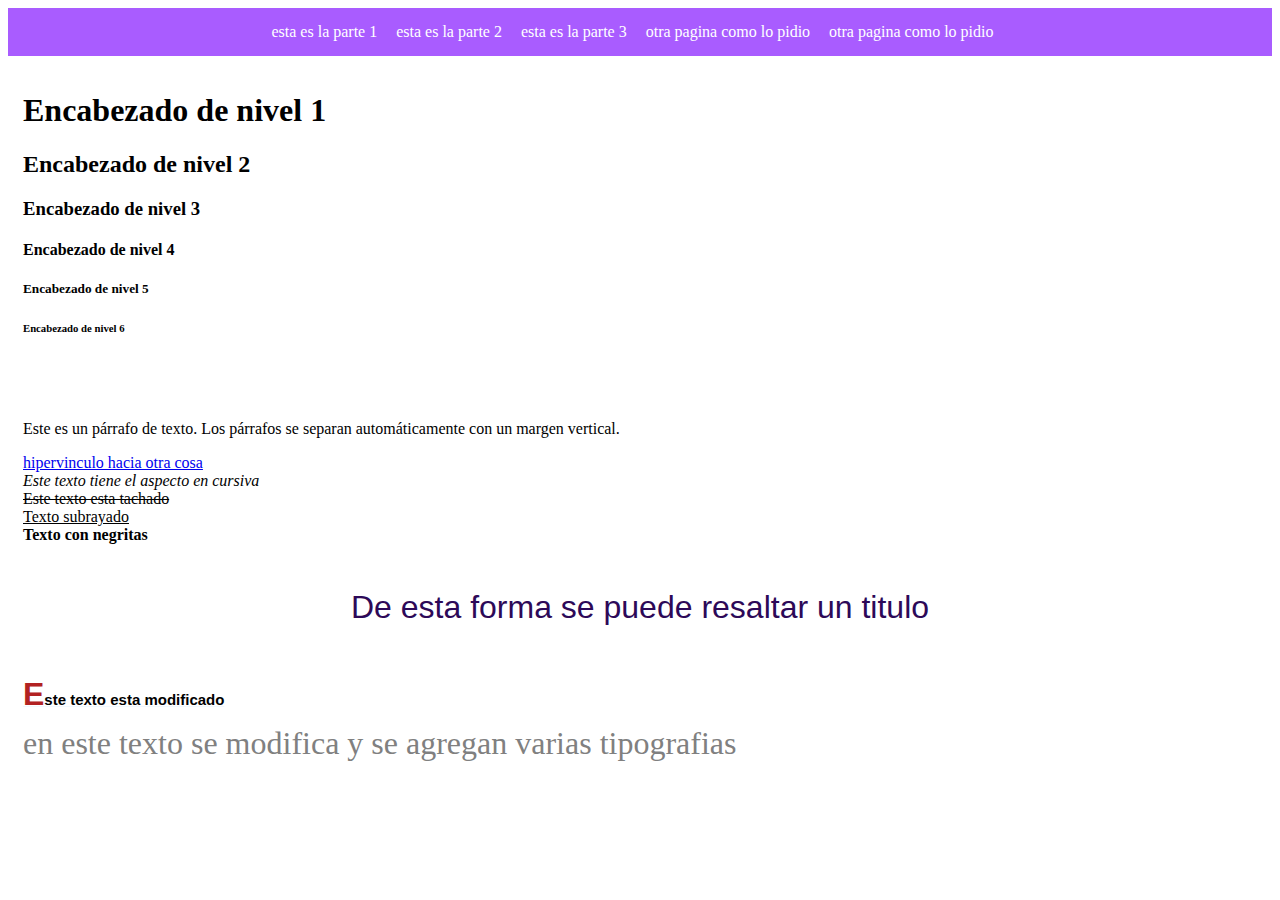
<file: index.html>
<!DOCTYPE html>
<html>
<head>
	<meta charset="utf-8">
	<meta name="viewport" content="width=device-width, initial-scale=1">
	<title>Repaso Codigos Html</title>
</head>
<body>
	<link rel="stylesheet" type="text/css" href="style.css">
	<header>
		<nav>
			<ul>
				<li><a href="#parte1">esta es la parte 1</a></li>
				<li><a href="#parte2">esta es la parte 2</a></li>
				<li><a href="#parte3">esta es la parte 3</a></li>
				<li><a href="pagina2.html">otra pagina como lo pidio</a></li>
				<li><a href="pagina3.html">otra pagina como lo pidio</a></li>
			</ul>
		</nav>
	</header>
	
	

	<section id="parte1">
	<h1>Encabezado de nivel 1</h1>
<h2>Encabezado de nivel 2</h2>
<h3>Encabezado de nivel 3</h3>
<h4>Encabezado de nivel 4</h4>
<h5>Encabezado de nivel 5</h5>
<h6>Encabezado de nivel 6</h6>
	</section>

	<section id="parte2">
	<p>Este es un párrafo de texto. Los párrafos se separan automáticamente con un margen vertical.</p>

	<a href="https://www.youtube.com/watch?v=gaxbVfsoF6Q">hipervinculo hacia otra cosa</a><br>

	<i>Este texto tiene el aspecto en cursiva</i><br>
	<s>Este texto esta tachado</s><br>

	<u>Texto subrayado</u><br>
	<b>Texto con negritas</b><br>
	</section>

	<section id="parte3">
	<font size="6" face="Arial" color="#2d0958">
		<center>De esta forma se puede resaltar un titulo</center><br>
	</font>

	<font size="1" face="Arial" color="AliceBlue">
		<div align="Left">
			<h2><u><font size="6" color="FireBrick">E</font><font color="Black">ste texto esta modificado</font></u></h2>
		</div>
		
	</font>

	<font size="6" face="Algerian", "Times New Roman", "Arial" color="gray">
		
		en este texto se modifica y se agregan varias tipografias<br>

	</font>
	</section>
</body>
</html>
</file>
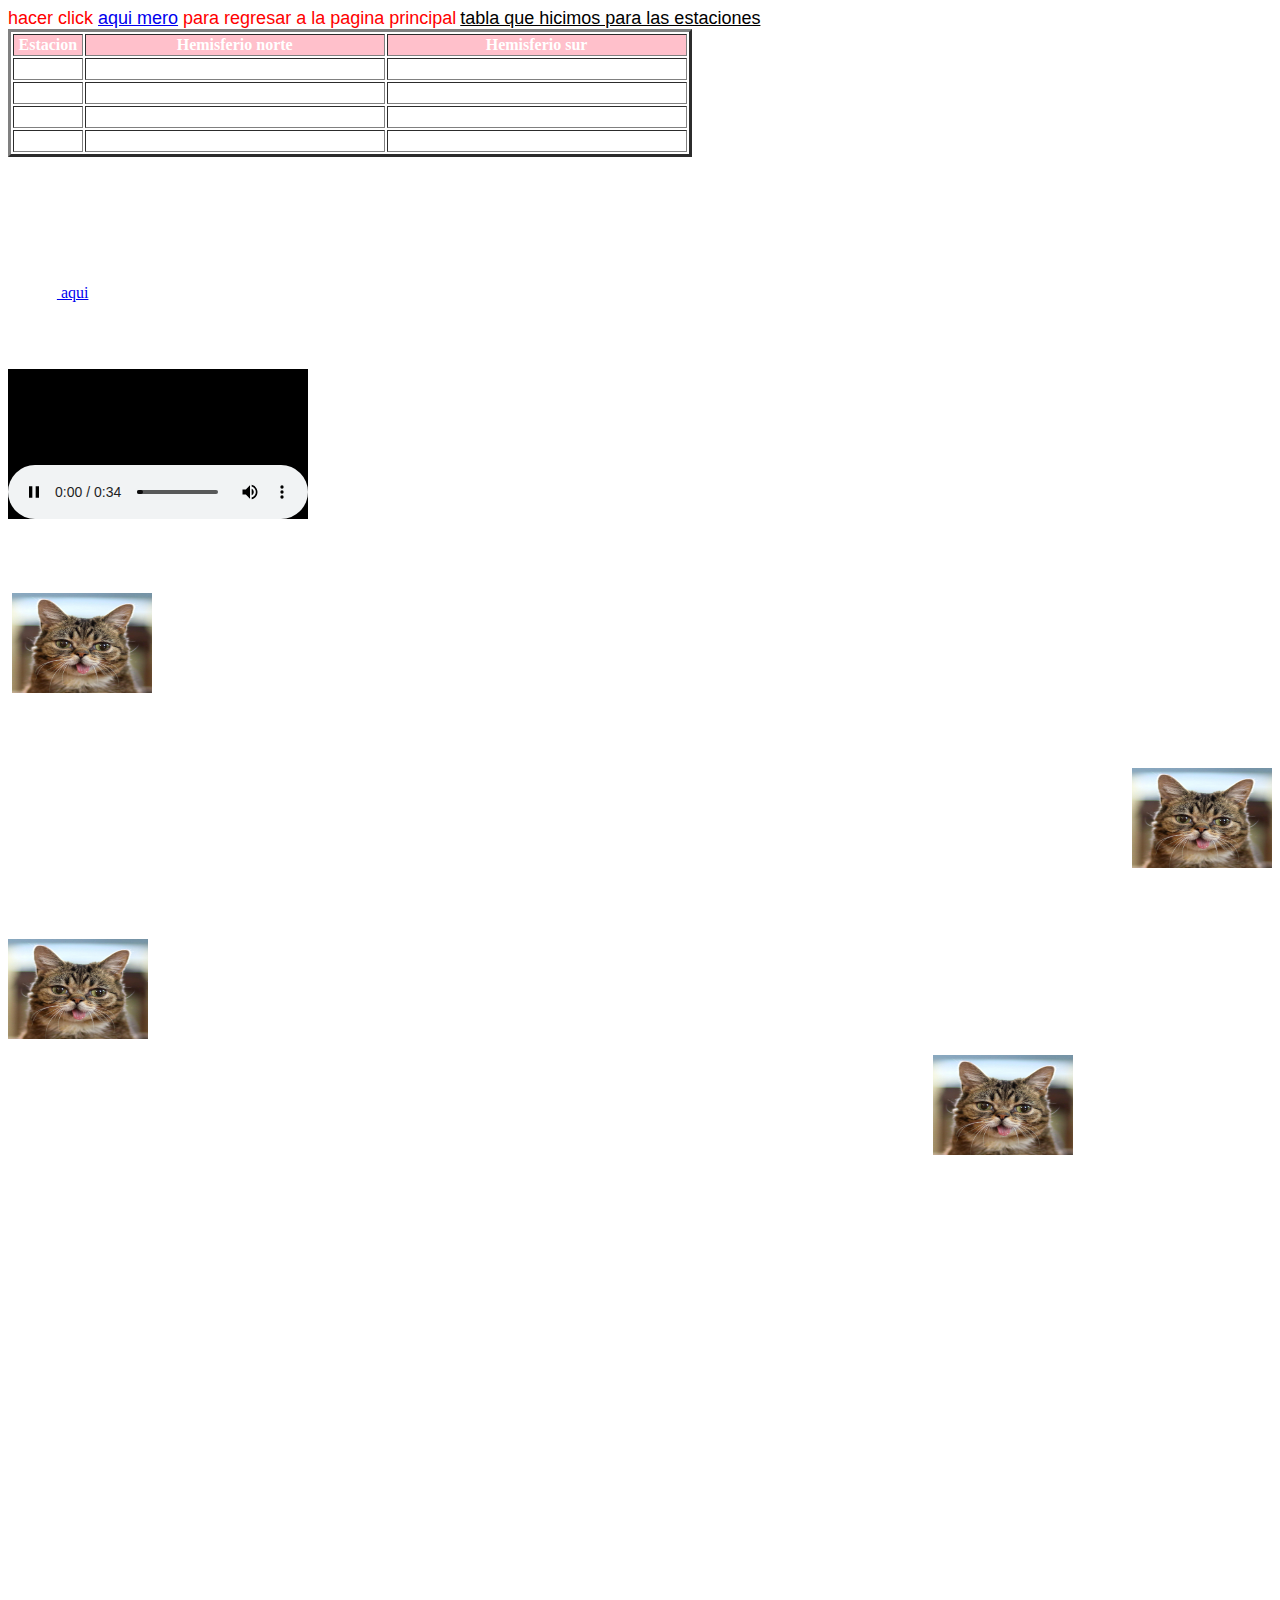
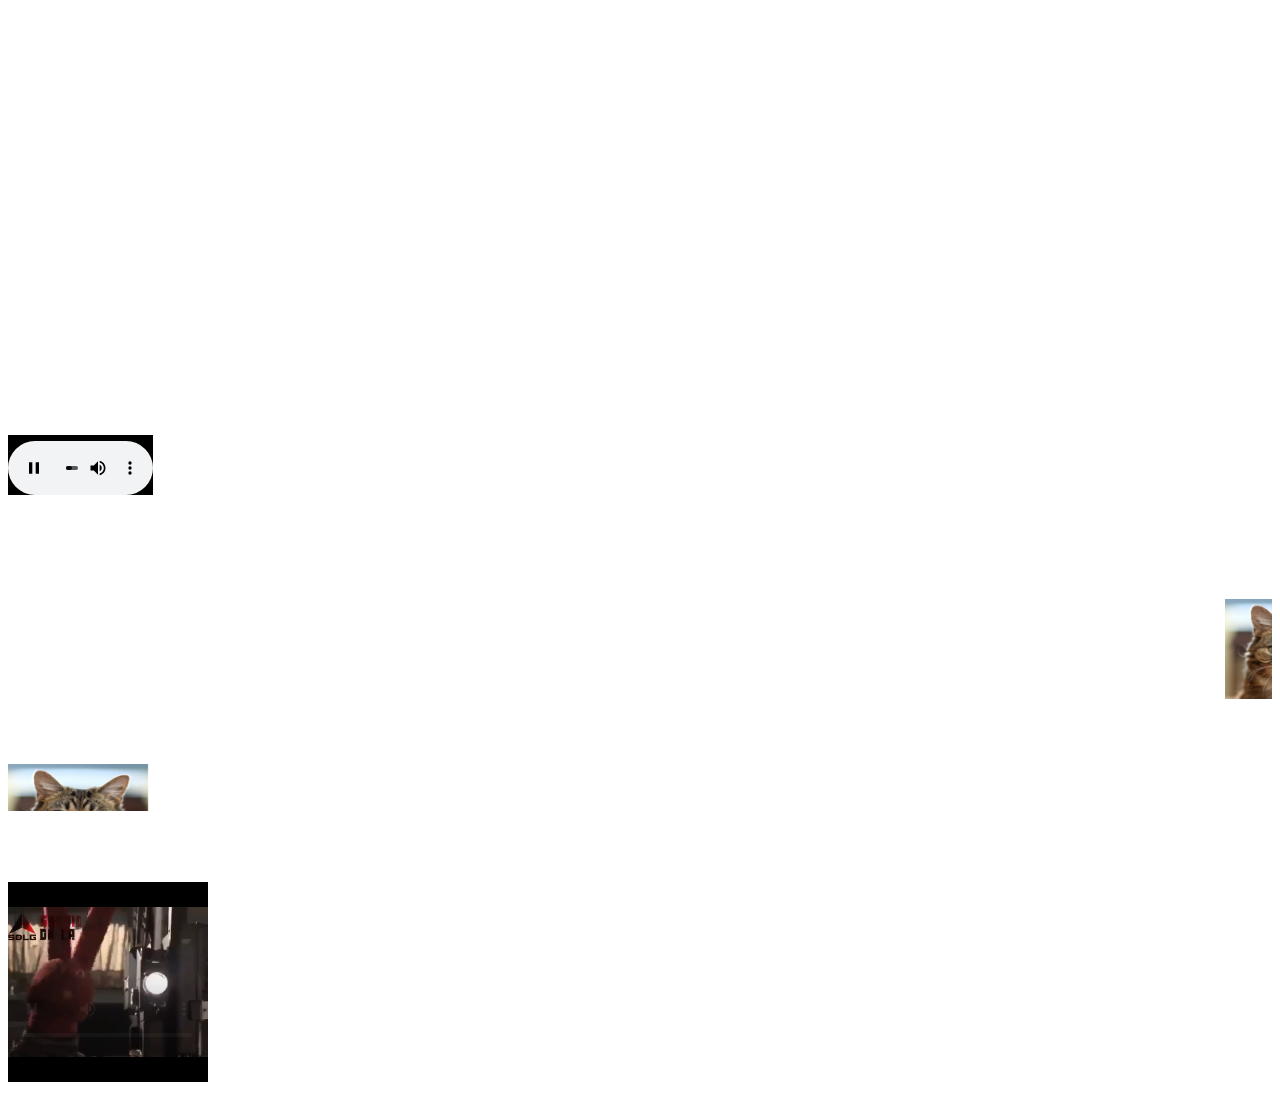
<file: pagina2.html>
<!DOCTYPE html>
<html>
<head>
	<meta charset="utf-8">
	<meta name="viewport" content="width=device-width, initial-scale=1">
	<title>Actividades de Imagenes</title>
</head>
<body>

	<font size="4" face="Arial" color="red"> hacer click <a href="index.html">aqui mero</a> para regresar a la pagina principal</font>
	<link rel="stylesheet" type="text/css" href="style2.css">
	<font size="4" face="Arial" color="Black"><u>tabla que hicimos para las estaciones</u></font>
	<table>
		<table border="3">
		<tr>
		<th style="background-color: pink">Estacion</th>
		<th style="background-color: pink">Hemisferio norte</th>
		<th style="background-color: pink">Hemisferio sur</th>
		</tr>
		<tr>
		<td>Primavera</td>
		<td>Del 21 de marzo hasta el 20 de junio</td>
		<td>Del 21 de septiembre hasta el 20 de diciembre</td>
		</tr>
		<tr>
		<td>Verano</td>
		<td>Del 21 de junio hasta el 20 de septiembre</td>
		<td>Del 21 de diciembre hasta el 20 de marzo</td>
		</tr>
		<tr>
		<td>Otono</td>
		<td>Del 21 de septiembre hasta el 20 de diciembre</td>
		<td>Del 21 de marzo hasta el 20 de junio</td>
		</tr>
		<tr>
		<td>Invierno</td>
		<td>Del 21 de diciembre hasta el 20 de marzo</td>
		<td>Del 21 de junio hasta el 20 de septiembre</td>
		</tr>
	</table>

	<h1><u>Paginas Web</u></h1>
	<h2>Vinculo al Sonido</h2>
	<p>Oprime<a href="musica.mp3"> aqui</a> para oir el sonido del viento</p>

	<h2>Sonidos incrustados</h2>
	<embed src="musica.mp3"></embed>

	<h2>Caracteristicas de la imagen(con borde y tamaño)</h2><img src="gatito.jpg" width="140" height="100" border="4">
	<h2>Alinear imagenes hacia un costado</h2>
	<div align="right">
	<img src="gatito.jpg" height="100" width="140">
	</div>
	<h2>Poder poner la imagen alineada con el texto</h2>
	<p><img src="gatito.jpg" align="middle" height="100"	width="140">texto parte media</p>
	<p>para saber mas acerca de este comando, debemos escribir un texto largo y probarlo con las diferentes opciones para ver cual nos funciona mejor <img src="gatito.jpg" height="100" width="140" align="wrap">este texto debe ser muy largo, para ver como funciona el comando wrap que significa alrededor</p>

	<h1><u>Hipervinculos</u></h1>
	<h2>Hipervinculo interno a otra parte del mismo documento</h2>
	<p><a name="Texto1"></a></p><p>Texto1. Aqui tenemos mas texto.</p><p>...</p> <p>...</p> <p>...</p> <p>...</p>

	<p>Texto2. Aqui tenemos mas texto</p> <p>...</p> <p>...</p> <p>...</p> <p>...</p>

	<p>Texto3. Aqui tenemos mas texto</p> <p>...</p> <p>...</p> <p>...</p> <p>...</p>

	<p>Texto4. Aqui tenemos mas texto</p> <p>...</p> <p>...</p> <p>...</p> <p>...</p>

	<h2>Sonido como fondo</h2>
	<p><embed src="musica.mp3" width="145" height="60" autoplay="true"></embed>Bienvenido a la pagina con sonido</p>

	<p><bgsound src="musica.mp3" loop="3"></bgsound>Bienvenido a la pagina de sonido usando musica del fondo</p>

	<h2>Movimiento de imagen</h2>
	<marquee direction=left><img src="gatito.jpg" width="140" height="100"></marquee>
	<marquee direction=up><img src="gatito.jpg" width="140" height="100"></marquee>	

	<h2>Videoclip</h2>
	<p><embed src="video.mp4" width="200" height="200" autoplay="true"></embed>Bienvenido a la pagina de video clip.</p>



	
</body>
</html>
</file>
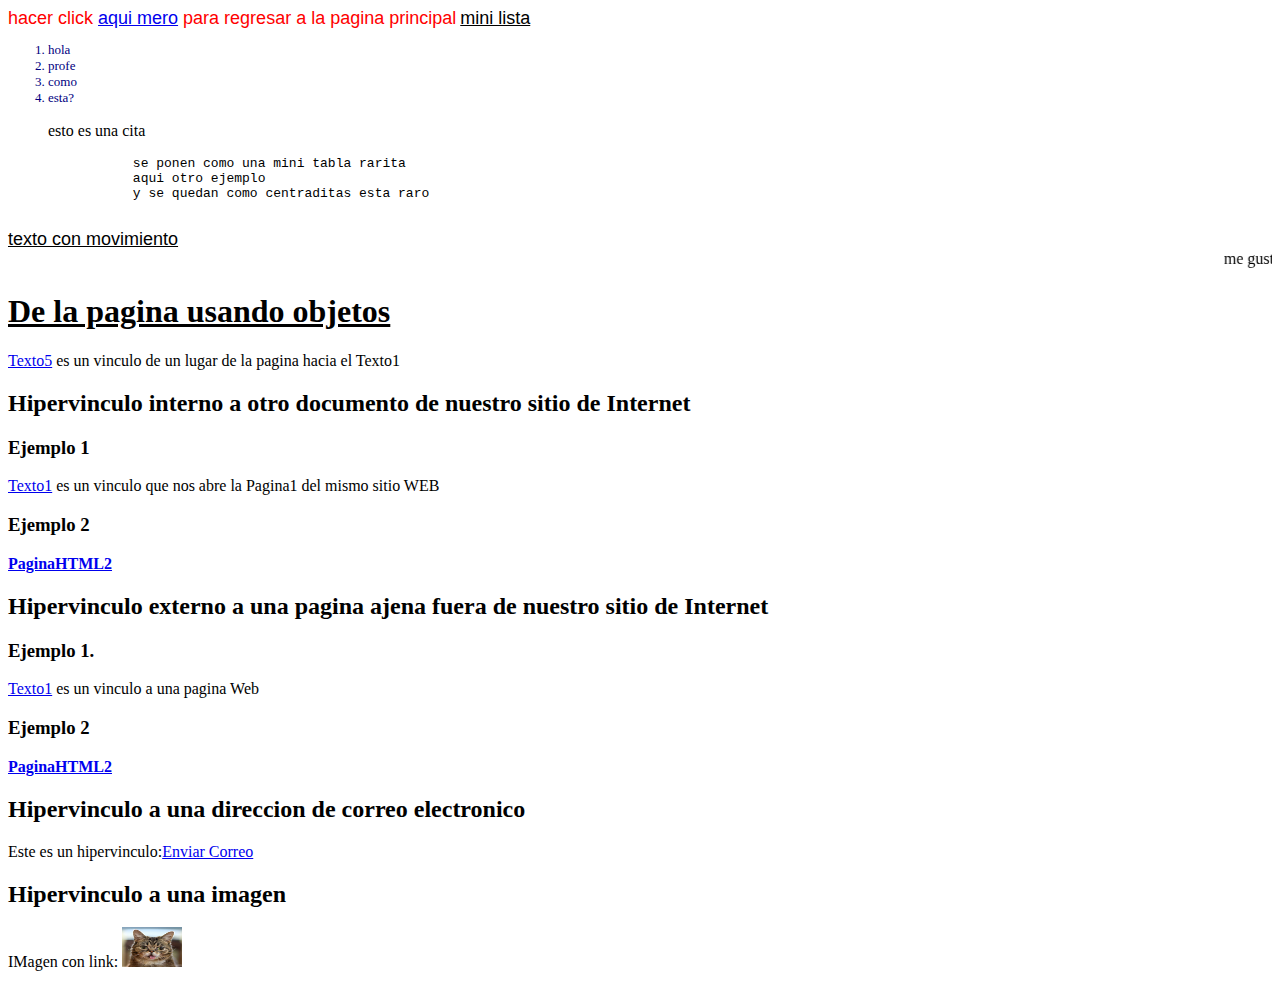
<file: pagina3.html>
<!DOCTYPE html>
<html>
<head>
	<meta charset="utf-8">
	<meta name="viewport" content="width=device-width, initial-scale=1">
	<title>Pagina 2</title>
</head>
<body>

	<font size="4" face="Arial" color="red"> hacer click <a href="index.html">aqui mero</a> para regresar a la pagina principal</font>
	<font size="4" face="Arial" color="Black"><u>mini lista</font></u>
	<font size="2" color="Navy">
		<ol>
			<li>hola</li>
			<li>profe</li>
			<li>como</li>
			<li>esta?</li>
		</ol>
	</font>

<blockquote>
		<p>esto es una cita</p>
	</blockquote>


	<pre>
		se ponen como una mini tabla rarita
		aqui otro ejemplo
		y se quedan como centraditas esta raro
	</pre>

	<font size="4" face="Arial" color="Black"><u>texto con movimiento</font></u>
	<marquee direction="Left">me gustan los gatos y tambien las uvaaaaaaaaaaaaaaaaaaaas</marquee>

	

<h1><u>De la pagina usando objetos</u></h1>

	<p>
		<a href="#Texto1">Texto5</a> es un vinculo de un lugar de la pagina hacia el Texto1
	</p>

	<h2>Hipervinculo interno a otro documento de nuestro sitio de Internet</h2>
	<h3>Ejemplo 1</h3>
	<p>
		<a href="Pagina1.htm">Texto1</a> es un vinculo que nos abre la Pagina1 del mismo sitio WEB
	</p>
	<h3>Ejemplo 2</h3>
	<p><a href="PaginaHTML4.html"><b>PaginaHTML2</b></a></p>

	<h2>Hipervinculo externo a una pagina ajena fuera de nuestro sitio de Internet</h2>
	<h3>Ejemplo 1.</h3>
	<p>
		<a href="http://www.google.com">Texto1</a> es un vinculo a una pagina Web
	</p>
	<h3>Ejemplo 2</h3>
	<p><a href="http://www.comunicacion.com/PaginaHTML4.html"><b>PaginaHTML2</b></a></p>

	<h2>Hipervinculo a una direccion de correo electronico</h2>
	<p>Este es un hipervinculo:<a href="quevedoaguirresg@ag.cbtis225.edu.mx Asunto=Pregunta">Enviar Correo</a></p>

	<h2>Hipervinculo a una imagen</h2>
	<p>IMagen con link: <a href="file:///D:/Tics/Programaci%C3%B3n/4to%20Semestre/Parcial%201/Unidad%202%20Actividad%203/gatito.jpg"><img border="0" src="gatito.jpg" width="60" height="40"></a></p>
	


</body>
</html>
</file>
<file: style.css>
header{
	background-color:  #a95cff;
	padding: 15px;
	color: #a8a2af;
	text-align: center;
}

nav ul{
	list-style-type: none;
	margin: 0;
	padding: 0; 
}

nav ul li{
	display: inline;
	margin-right: 15px; 
}

nav ul li a{
	color: white;
	text-decoration: none;
}

section{
	padding: 15px;
	margin-bottom: 15px;
	background-color: #fff;
}
</file>
<file: style2.css>
body{
	background-image: url(https://i.pinimg.com/236x/42/cd/8e/42cd8e9f0952d5b350157d29bd03c4c7.jpg);
	background-repeat: no-repeat;
	background-attachment: fixed;
	background-size: cover;
	color: #FFFFFF;
}
</file>
